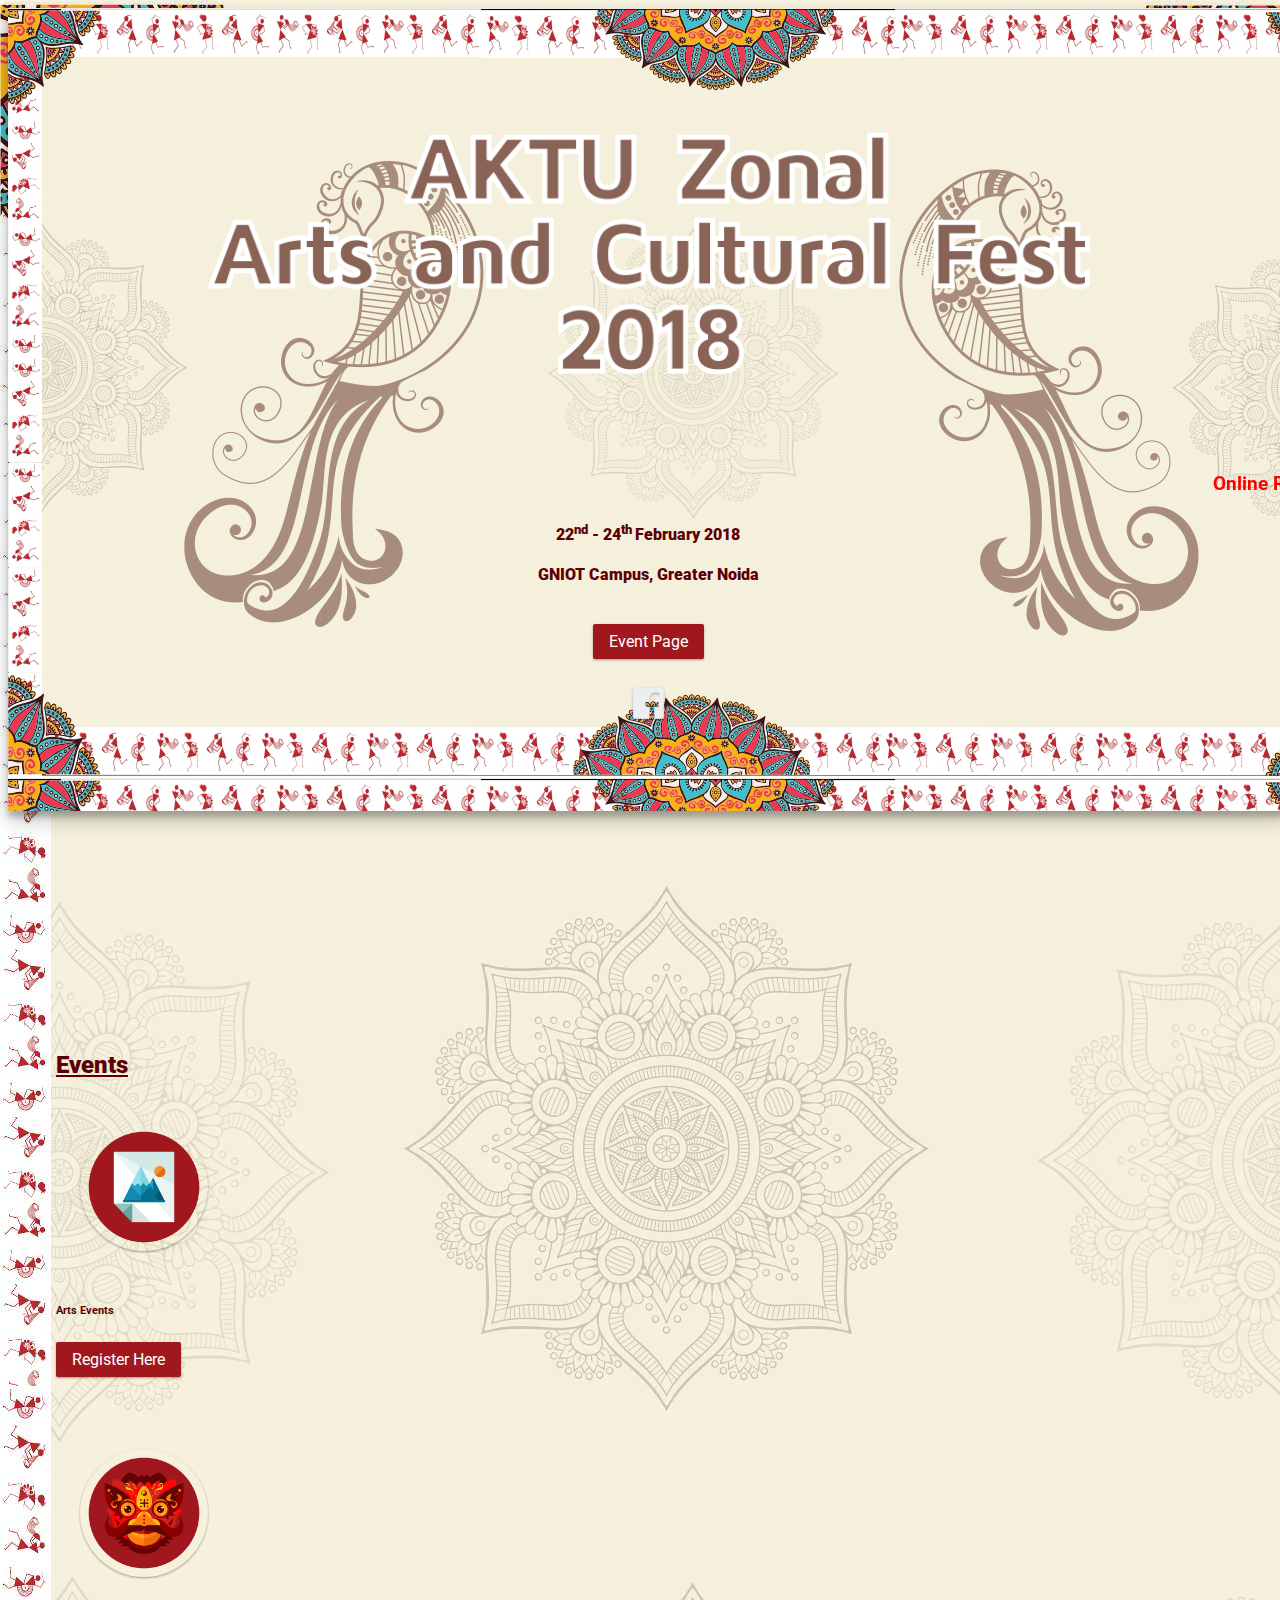
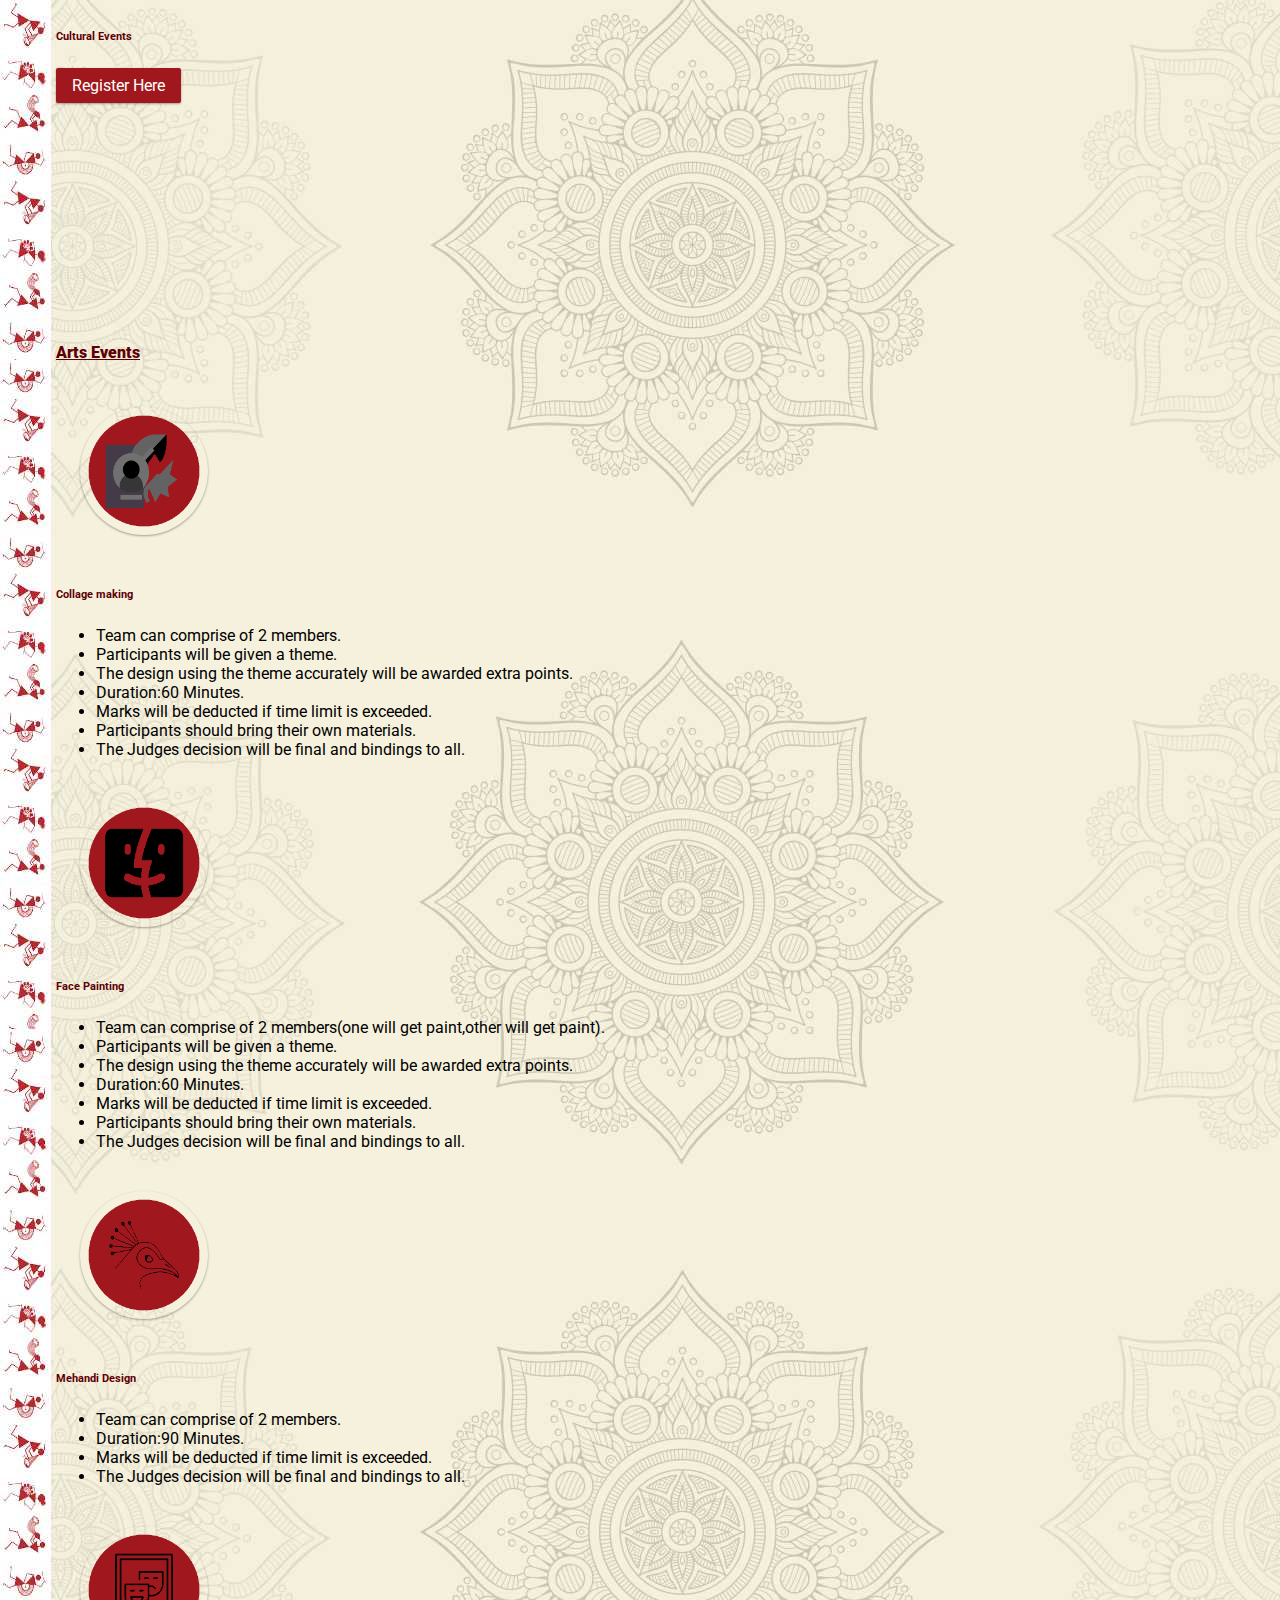
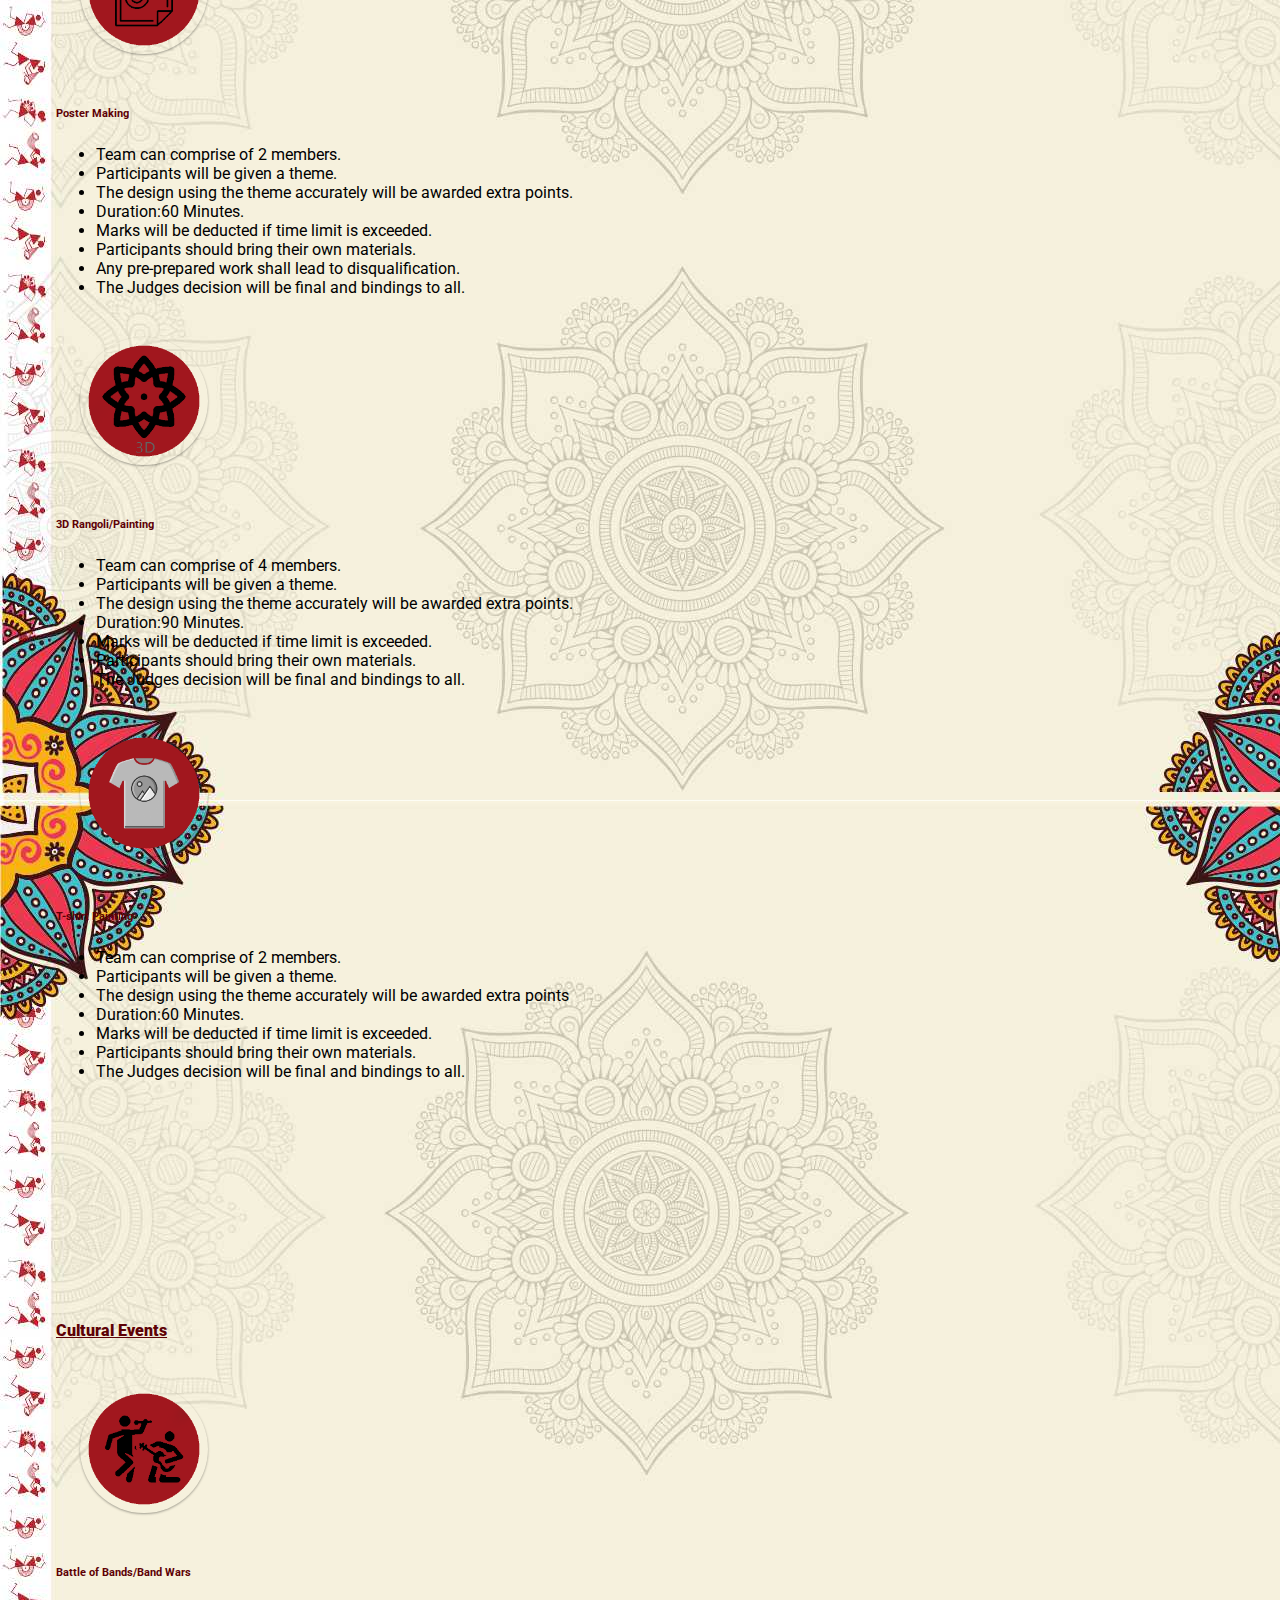
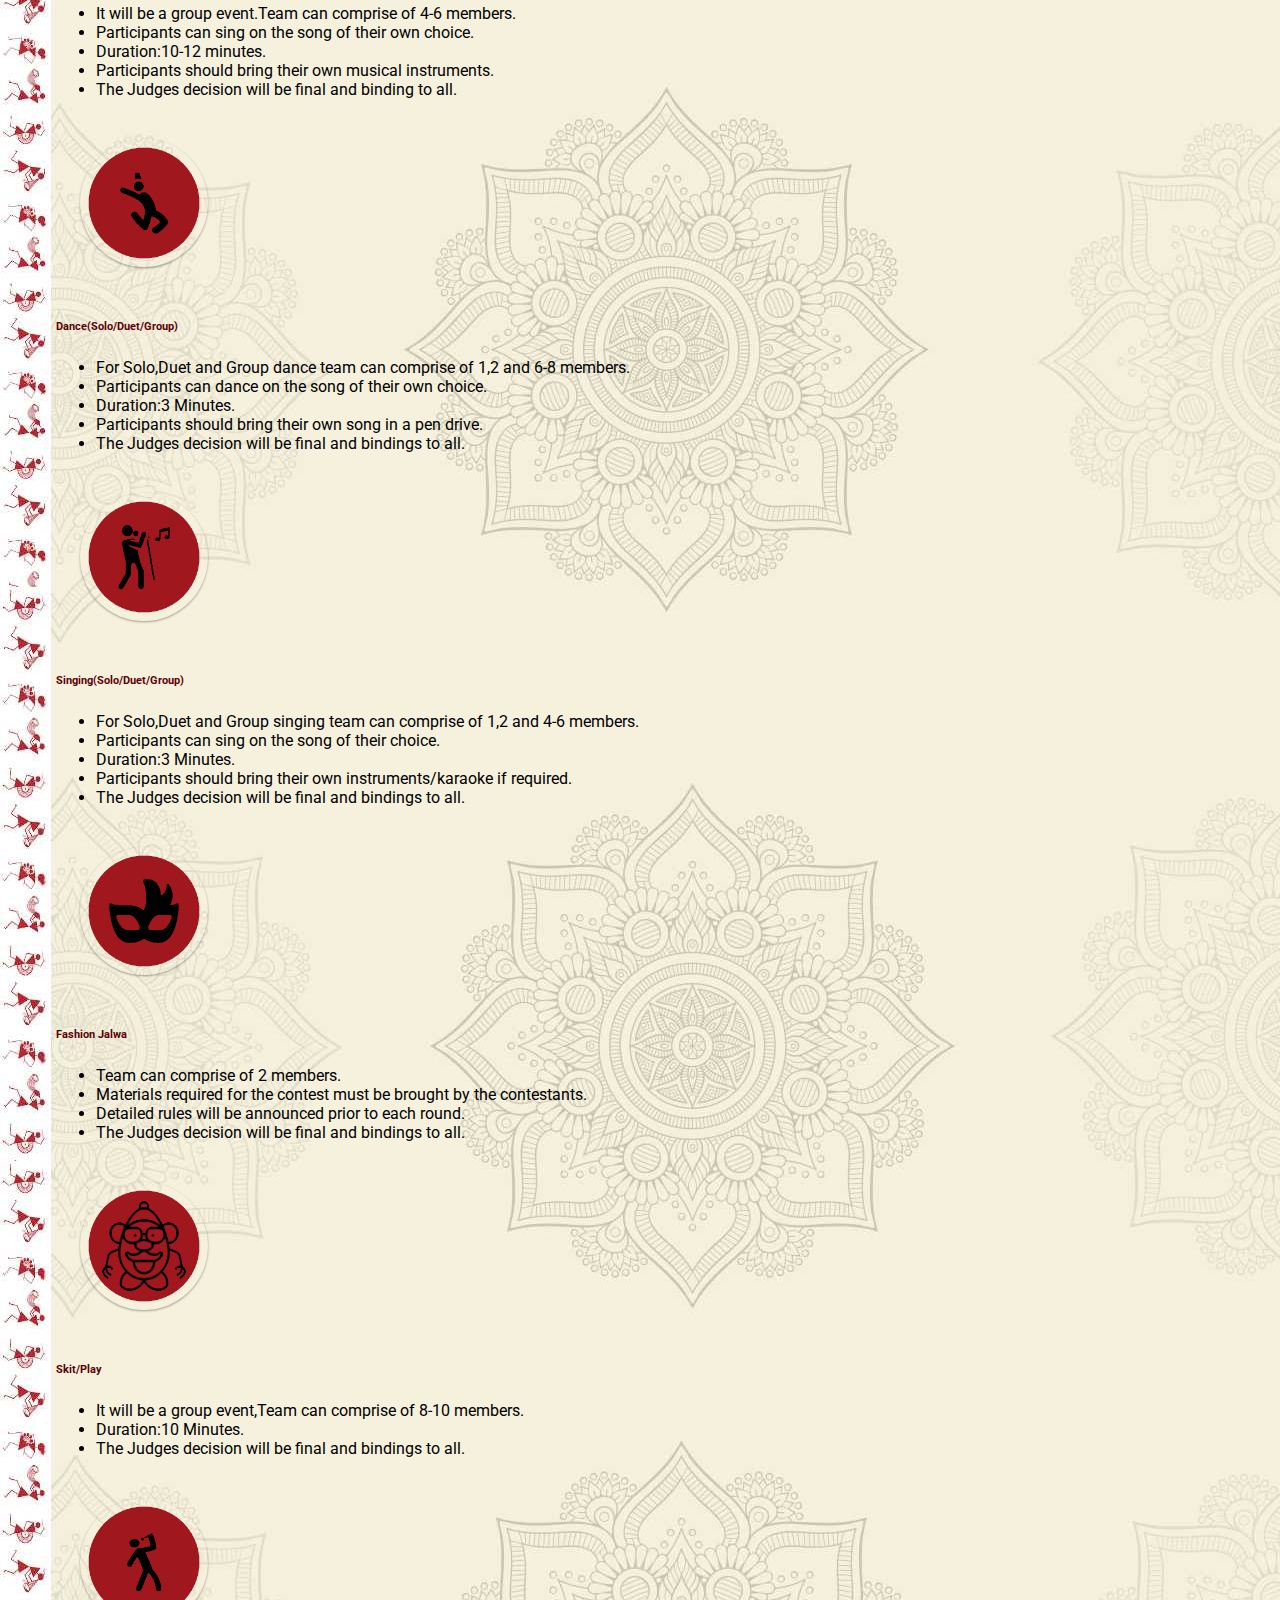
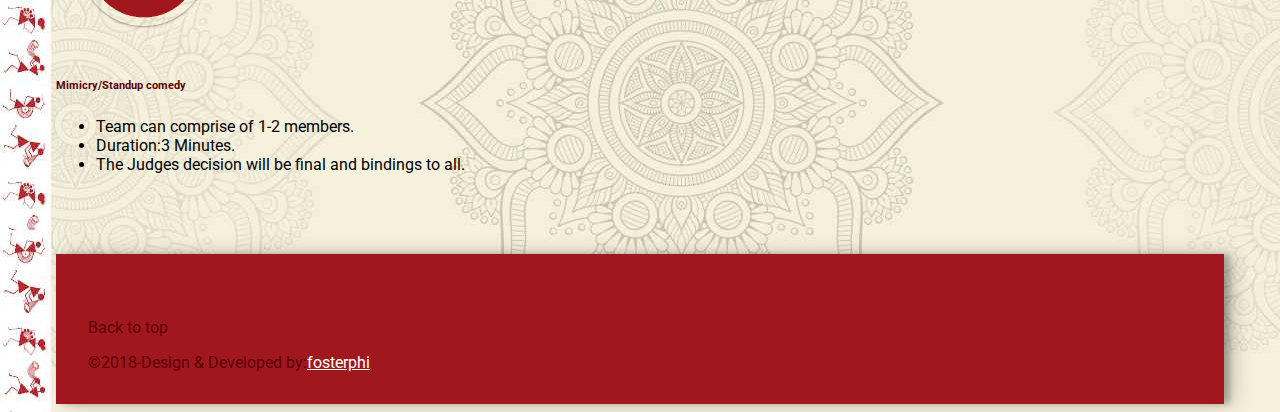
<file: index.html>
﻿<!DOCTYPE html>
<html lang="en">

   <head>
   	  
   	 <!-- Global site tag (gtag.js) - Google Analytics -->
<script async src="https://www.googletagmanager.com/gtag/js?id=UA-113377319-1"></script>
<script>
  window.dataLayer = window.dataLayer || [];
  function gtag(){dataLayer.push(arguments);}
  gtag('js', new Date());

  gtag('config', 'UA-113377319-1');
</script>
      <meta http-equiv="content-type" content="text/html; charset=UTF-8">
      <meta charset="utf-8">
      <meta name="viewport" content="width=device-width, initial-scale=1, shrink-to-fit=no">
      <meta name="description" content="22nd - 24th February 2018,Dr. A.P.J. Abdul Kalam-Zonal Art and Cultural Fest 2018,GNIOT Campus, Greater Noida">
      <meta name="keywords" content="22nd - 24th February 2018,Dr. A.P.J. Abdul Kalam-Zonal Art and Cultural Fest 2018,Zonal Art and Cultural Fest 2018,Best Engineering Colleges in Delhi NCR,engineering Colleges in Noida,top 10 engineering college in Delhi-NCR,AKTU,UPTU,GNIOT,Arts,Cultural,Fest,February,Delhi,NCR,Greater Noida, GNIOT CLUTURAL CLUB,clutural club,events 2018"/>
	<meta name="about" content="22nd - 24th February 2018,Dr. A.P.J. Abdul Kalam-Zonal Art and Cultural Fest 2018,GNIOT Campus,Greater noida">
      <meta name="author" content="kunal kumar kushwaha">
      <link rel="icon" href="images/hackphi_favicon.png?v=2">
      <title>Dr. Abdul Kalam Arts & Cultural Fest 2018</title>
      <link rel="stylesheet" href="https://maxcdn.bootstrapcdn.com/bootstrap/4.0.0-beta.3/css/bootstrap.min.css" integrity="sha384-Zug+QiDoJOrZ5t4lssLdxGhVrurbmBWopoEl+M6BdEfwnCJZtKxi1KgxUyJq13dy" crossorigin="anonymous">
      <link rel="stylesheet" href="https://cdnjs.cloudflare.com/ajax/libs/font-awesome/4.7.0/css/font-awesome.min.css">
      <link href="https://fonts.googleapis.com/css?family=Roboto" rel="stylesheet">
      <link href="styles/style.css" rel="stylesheet">
   </head>

   <body background="images/Backgroud.jpg" class="img-thumbnail" 	>
      </div>
      <div class="top">
         <div class="topimg"> 
         <a href="#event" ><img  src="images/1234.png" alt="#gniotcultural" style="margin-top:5%" >   </a>        
         </div>
         <h3 style="color:#F00"><marquee>Online Registration Closed</marquee></h3>
            <h4><strong>22<sup>nd</sup> - 24<sup>th </sup>February 2018</strong></h4>
            <h4><strong>GNIOT Campus, Greater Noida</strong></h4>
           <br>
            <a href="https://www.facebook.com/events/1943424889251542" target="_new" class="button">Event Page</a>
            </p>
             <a href="https://www.facebook.com/culturalclubgniot/" target="_new"><i class="fa fa-facebook-official" style="font-size:36px;padding:10px;"></i></a>
      </div>
		<div class="content">
         <!--EVENT-->
         <section id="event">
            <div class="list text-center">
               <h2 class="red-text"><strong><u>Events</u></strong></h2>
              
               <div class="row">
                  <div class="col-lg-6">
                    <a href="#arts"> <img  src="images/arts.png" alt="#gniotcultural" width="128" height="128">
                     <h6>Arts Events</h6></a>
                     <p><a class="button" href="error.html" target="_new" style="color:#FFF">Register Here</a></p>
                  </div>
                  <div class="col-lg-6">
                     <a href="#cultutal"> <img  src="images/cultural.png" width="128" alt="#gniotcultural" height="128">
                     <h6>Cultural Events</h6></a>
                     <p><a class="button" href="error.html" target="_new" style="color:#FFF">Register Here</a></p>
             </div>
            </div>
         </section>
      <!--Arts Events-->
         <section id="arts">
            <div class="list ">
               <h4 class="red-text text-center"><strong><u>Arts Events</u></strong></h4>
              
               <div class="row">
                  <div class="col-lg-4">
                  	<div class="text-center">
                     <img src="images/Collage.png" width="128" alt="#gniotcultural" height="128">
                     <h6 >Collage making</h6>
                     </div>
                     <ul>
                     <li>Team can comprise of 2 members.</li>
                     <li>Participants will be given a theme.</li>
					 <li>The design using the theme accurately will be awarded extra points.</li>
					 <li>Duration:60 Minutes.</li>
					<li>Marks will be deducted if time limit is exceeded.</li>
                    <li>Participants should bring their own materials.</li>
                    <li>The Judges decision will be final and bindings to all.</li>
					</ul>
                  </div>
                 
                  <div class="col-lg-4">
                  <div class="text-center">
                     <img  src="images/Face.png" alt="#gniotcultural" width="128" height="128">
                     <h6>Face Painting</h6>
                     </div>
                     <ul>
                     <li>Team can comprise of 2 members(one will get paint,other will get paint).</li>
                     <li>Participants will be given a theme.</li>
                     <li>The design using the theme accurately will be awarded extra points.</li>
                     <li>Duration:60 Minutes.</li>
                     <li>Marks will be deducted if time limit is exceeded.</li>
                     <li>Participants should bring their own materials.</li>
                     <li>The Judges decision will be final and bindings to all.</li>
					</ul>

                  </div>
                  
                  <div class="col-lg-4">
                  <div class="text-center">
                     <img  src="images/Mehandi.png" width="128" alt="#gniotcultural" height="128">
                     <h6>Mehandi Design</h6>
                     </div>
                   <ul>
                   <li>Team can comprise of 2 members.</li>
                   <li>Duration:90 Minutes.</li>
                   <li>Marks will be deducted if time limit is exceeded.</li>
                   <li>The Judges decision will be final and bindings to all.</li>
                   </ul>
                  </div>
                   <div class="col-lg-4">
                     <div class="text-center">
                     <img  src="images/Poster.png" width="128" alt="#gniotcultural" height="128">
                     <h6>Poster Making</h6>
                     </div>
                   <ul>
                     <li>Team can comprise of 2 members.</li>
                     <li>Participants will be given a theme.</li>
                     <li>The design using the theme accurately will be awarded extra points.</li>
                     <li>Duration:60 Minutes.</li>
                     <li>Marks will be deducted if time limit is exceeded.</li>
                     <li>Participants should bring their own materials.</li>
                     <li>Any pre-prepared work shall lead to disqualification.</li>
                     <li>The Judges decision will be final and bindings to all.</li>
					</ul>
                  </div>
                  <div class="col-lg-4">
                     <div class="text-center">
                     <img  src="images/Rangoli.png" alt="#gniotcultural" width="128" height="128">
                     <h6>3D Rangoli/Painting</h6>
  					</div>
                    <ul>
                    <li>Team can comprise of 4 members.</li>
                     <li>Participants will be given a theme.</li>
                     <li>The design using the theme accurately will be awarded extra points.</li>
                     <li>Duration:90 Minutes.</li>
                     <li>Marks will be deducted if time limit is exceeded.</li>
                     <li>Participants should bring their own materials.</li>
                     <li>The Judges decision will be final and bindings to all.</li>
					</ul>
                  </div>
                  <div class="col-lg-4">
                  	<div class="text-center">
                     <img  src="images/shirt.png" alt="#gniotcultural" width="128" height="128">
                     <h6>T-shirt Painting</h6>
                     </div>
                     <ul>
                     <li>Team can comprise of 2 members.</li>
					 <li>Participants will be given a theme.</li>
					 <li>The design using the theme accurately will be awarded extra points</li>
					<li>Duration:60 Minutes.</li>
                    <li>Marks will be deducted if time limit is exceeded.</li>
                     <li>Participants should bring their own materials.</li>
                     <li>The Judges decision will be final and bindings to all.</li>
					</ul>
                  </div>
               </div>
            </div>
         </section>
         
         <!--End Arts Events-->
         <!--Cultural Evets-->
         <section id="cultutal">
            <div class="list">
               <h4 class="red-text text-center"><strong><u>Cultural Events</u></strong></h4>
              
               <div class="row">
                  <div class="col-lg-4">
                  	<div class="text-center">
                     <img src="images/Battle.png" alt="#gniotcultural" width="128" height="128">
                     <h6>Battle of Bands/Band Wars</h6>
                     </div>
                     <ul>
                     <li>It will be a group event.Team can comprise of 4-6 members.</li>
                     <li>Participants can sing on the song of their own choice.</li>
					 <li>Duration:10-12 minutes.</li>
					 <li>Participants should bring their own musical instruments.</li>
					<li>The Judges decision will be final and binding to all.</li>
					</ul>
                  </div>
                 
                  <div class="col-lg-4">
                  	<div class="text-center">
                     <img  src="images/dance.png" alt="#gniotcultural" width="128" height="128">
                     <h6>Dance(Solo/Duet/Group)</h6>
                     </div>
                     <ul>
                     <li>For Solo,Duet and Group dance team can comprise of 1,2 and 6-8 members.</li>
                     <li>Participants can dance on the song of their own choice.</li>
					 <li>Duration:3 Minutes.</li>
					 <li>Participants should bring their own song in a pen drive.</li>
					<li>The Judges decision will be final and bindings to all.</li>
					</ul>

                  </div>
                  
                  <div class="col-lg-4">
                  	<div class="text-center">
                     <img  src="images/Singing.png" alt="#gniotcultural" width="128" height="128">
                     <h6>Singing(Solo/Duet/Group)</h6>
                   </div>
                   <ul>
                     <li>For Solo,Duet and Group singing team can comprise of 1,2 and 4-6 members.</li>
					 <li>Participants can sing on the song of their choice.</li>
					 <li>Duration:3 Minutes.</li>
					<li>Participants should bring their own instruments/karaoke if required.</li>
                    <li>The Judges decision will be final and bindings to all.</li>
					</ul>
                  </div>
                   <div class="col-lg-4">
                   <div class="text-center">
                     <img  src="images/Fashion.png" alt="#gniotcultural" width="128" height="128">
                     <h6>Fashion Jalwa</h6>
                     </div>
                   <ul>
                     <li>Team can comprise of 2 members.</li>
                     <li>Materials required for the contest must be brought by the contestants.</li>
					 <li>Detailed rules will be announced prior to each round.</li>
					 <li>The Judges decision will be final and bindings to all.</li>
					
					</ul>
                  </div>
                  <div class="col-lg-4">
                  <div class="text-center">
                     <img  src="images/Play.png" alt="#gniotcultural" width="128" height="128">
                     <h6>Skit/Play</h6>
                    </div>
                    <ul>
                     <li>It will  be a group event,Team can comprise of 8-10 members.</li>
					 <li>Duration:10 Minutes.</li>
                    <li>The Judges decision will be final and bindings to all.</li>
					</ul>
                  </div>
                  <div class="col-lg-4">
                     <div class="text-center">
                     <img  src="images/comedy.png" width="128" height="128">
                     <h6>Mimicry/Standup comedy</h6>
                     </div>
                     <ul>
                     <li>Team can comprise of 1-2 members.</li>
					 <li>Duration:3 Minutes.</li>
					 <li>The Judges decision will be final and bindings to all.</li>
					
					</ul>
                  </div>
               </div>
            </div>
         </section>
		  <!--End Cultural Evets-->
    
      <div class="footer">
         <p class="float-right"><a href="#">Back to top</a></p>
         <p>©2018-Design & Developed by:<a href="https://fosterphi.github.io/New-Websites"><u style="color:#FFF">fosterphi</u></a></p>
      </div>
	</div>
      <script src="https://code.jquery.com/jquery-3.2.1.slim.min.js" integrity="sha384-KJ3o2DKtIkvYIK3UENzmM7KCkRr/rE9/Qpg6aAZGJwFDMVNA/GpGFF93hXpG5KkN" crossorigin="anonymous"></script>
      <script src="https://cdnjs.cloudflare.com/ajax/libs/popper.js/1.12.9/umd/popper.min.js" integrity="sha384-ApNbgh9B+Y1QKtv3Rn7W3mgPxhU9K/ScQsAP7hUibX39j7fakFPskvXusvfa0b4Q" crossorigin="anonymous"></script>
      <script src="https://maxcdn.bootstrapcdn.com/bootstrap/4.0.0-beta.3/js/bootstrap.min.js" integrity="sha384-a5N7Y/aK3qNeh15eJKGWxsqtnX/wWdSZSKp+81YjTmS15nvnvxKHuzaWwXHDli+4" crossorigin="anonymous"></script>
      
   </body>
</html>
</file>
<file: styles/style.css>
body {
  font-family: 'Roboto', sans-serif;
}
h6,h3,h4,p,h2{
	color:#5d0005;
}
.row h6,.container h4 {
   font-weight: bold;
}

.list {
  margin-top:15em;
  margin-bottom:5em;
}

.divider {
  margin: 5rem 0;
}

.nav {
  background: #263238;
  box-shadow: 0 10px 20px rgba(0,0,0,0.19), 0 6px 6px rgba(0,0,0,0.23);
  padding: 0.5em;
  position: fixed;
  width: 100%;
  z-index:1;
}

.top {
  background-image: url(../images/12345.jpg);
  border-radius: inherit;
  text-align: center;
  color: white;
  width:100%;
  padding:5em 0.5em;
  box-shadow: 0 10px 20px rgba(0,0,0,0.19), 0 6px 6px rgba(0,0,0,0.23);
}
.contactus {
  background-color: #37474F;
  border-radius: inherit;
  color: white;
  width:100%;
  padding: 2em 2em 1em 2em;
  box-shadow: 10px 0px 20px rgba(0,0,0,0.19), 6px 0px 6px rgba(0,0,0,0.23);
}

.row img {
  border-radius: 50%;
  margin: 1.5em;
  box-shadow: 0 1px 3px rgba(0,0,0,0.12), 0 1px 2px rgba(0,0,0,0.24);
  transition: all 0.3s cubic-bezier(.25,.8,.25,1);
}

.row img:hover {
  box-shadow: 0 14px 28px rgba(0,0,0,0.25), 0 10px 10px rgba(0,0,0,0.22);
}

.row p {
  margin-bottom: 3em;
}

.topimg {
  position: relative;
  display:block;
  margin:auto;
  width:70%;
  padding-top:29%;
}

.topimg img {
    position:absolute;
    margin:auto;
    top:0;
    left:0;
    right:0;
    width:100%;
}

.glow-img {
    animation: glow .4s cubic-bezier(0.75,0.25,0.25,0.75) infinite alternate;
}

@keyframes glow {
 0% {
  opacity: 0;
 }
 100% {
  opacity: 1;
 }
}

.button {
  display: inline-block;
  padding: 0.5em 1em;
  border-radius: 2px;
  background-color: #a1171e;
  box-shadow: 0 1px 3px rgba(0,0,0,0.12), 0 1px 2px rgba(0,0,0,0.24);
  transition: all 0.3s cubic-bezier(.25,.8,.25,1);
}

.submit {
  padding: 0.5em 1em;
  border-width: 0;
  outline: none;
  border-radius: 2px;
  background-color: #2196F3;
  color: white;
  box-shadow: 0 1px 3px rgba(0,0,0,0.12), 0 1px 2px rgba(0,0,0,0.24);
  transition: all 0.3s cubic-bezier(.25,.8,.25,1);
  float: right;
  margin: 0.75em;
}

.button:hover, .button:focus, .submit:hover, .submit:focus {
  background-color: #5d0005;
  box-shadow: 0 14px 28px rgba(0,0,0,0.25), 0 10px 10px rgba(0,0,0,0.22);
}

a,a:hover,a:focus{
	color: inherit;
  text-decoration: none;
}

.link {
  color: #2196F3;
}

.fa {
  color: #ECEFF1;
  text-shadow: 0 1px 3px rgba(0,0,0,0.12), 0 1px 2px rgba(0,0,0,0.24);
  transition: all 0.3s cubic-bezier(.25,.8,.25,1);
}

.fa:hover,.fa:focus {
  color: #CFD8DC;
  text-shadow: 0 14px 28px rgba(0,0,0,0.25), 0 10px 10px rgba(0,0,0,0.22);
}

.footer {
  background: #a1171e;
  color:white;
  padding:3em 2em 1em 2em;
  box-shadow: 10px 0px 20px rgba(0,0,0,0.19), 6px 0px 6px rgba(0,0,0,0.23);
}

textarea {
    resize: none;
}

input, textarea {
  background-color: #37474F;
  display: block;
  width:100%;
  border:none;
  border-bottom: 2px solid #78909C;
  margin:0.75em 0em;
  padding: 0.75em;
  color: white;
  border-radius: 2px;
}

input:focus,textarea:focus {
  border-bottom: 2px solid #ECEFF1;
}

.contactus [class*='col-'] {
  margin-bottom: 1em;
}

.content {
  padding: 0em 3em;
}
</file>
